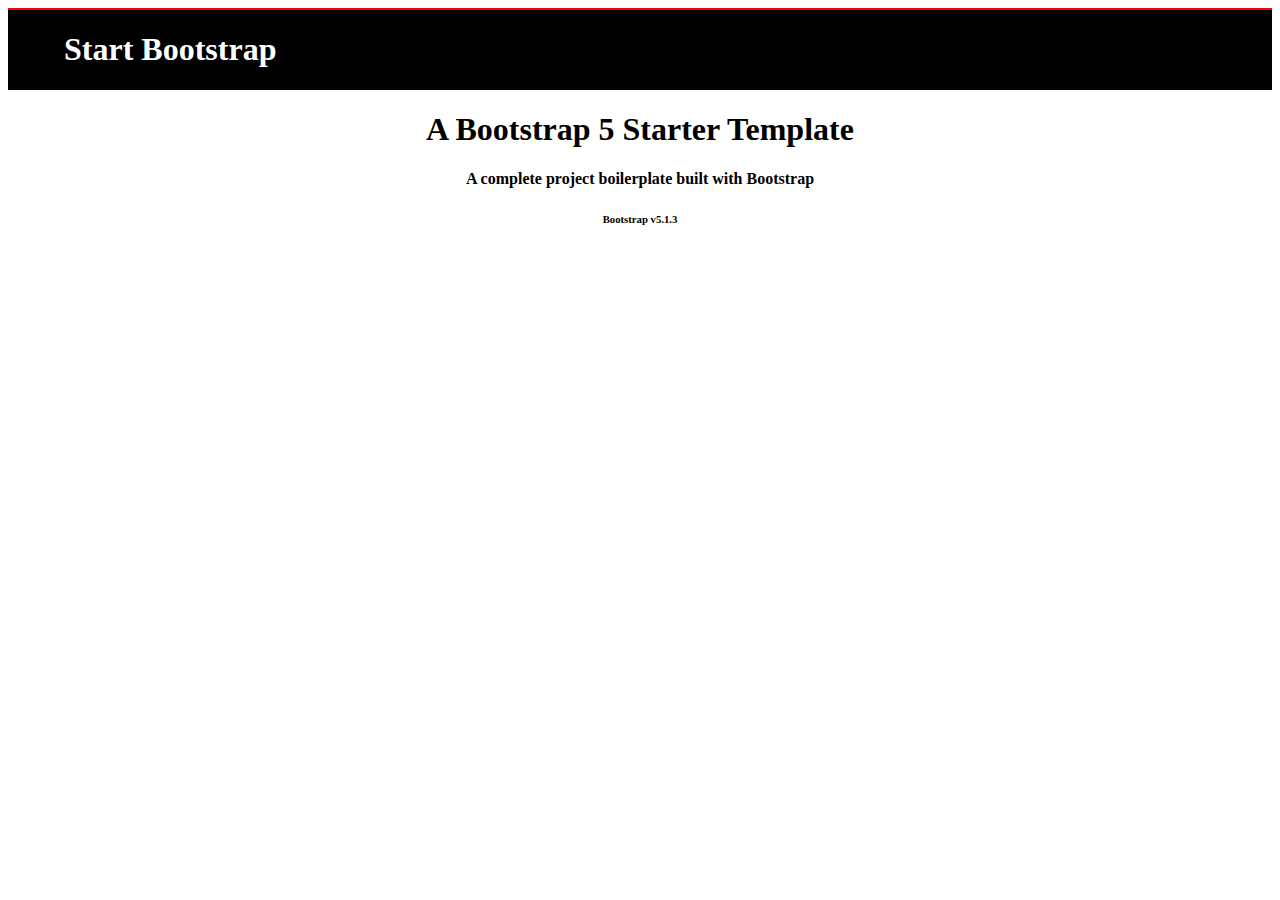
<file: website 1/index.html>
<!DOCTYPE html>
<html lang="en">
<head>
    <meta charset="UTF-8">
    <meta http-equiv="X-UA-Compatible" content="IE=edge">
    <meta name="viewport" content="width=device-width, initial-scale=1.0">
    <link rel="icon" href="download.png" type="image/x-icon">
    <title>Bare</title>
</head>
<body>
<hr color="red" style="margin:0% ;">
<div style="background-color:black; width: 100%; height: 80px ;">
<h1  style="color:white; position:absolute; left: 5%;"> Start Bootstrap</h1>
</div>
<h1 style="text-align:center; ">A Bootstrap 5 Starter Template</h1>
<h4 style="text-align:center;">A complete project boilerplate built with Bootstrap</h4>
<h6 style="text-align:center;">Bootstrap v5.1.3</h6>
</body>
</html>
</file>
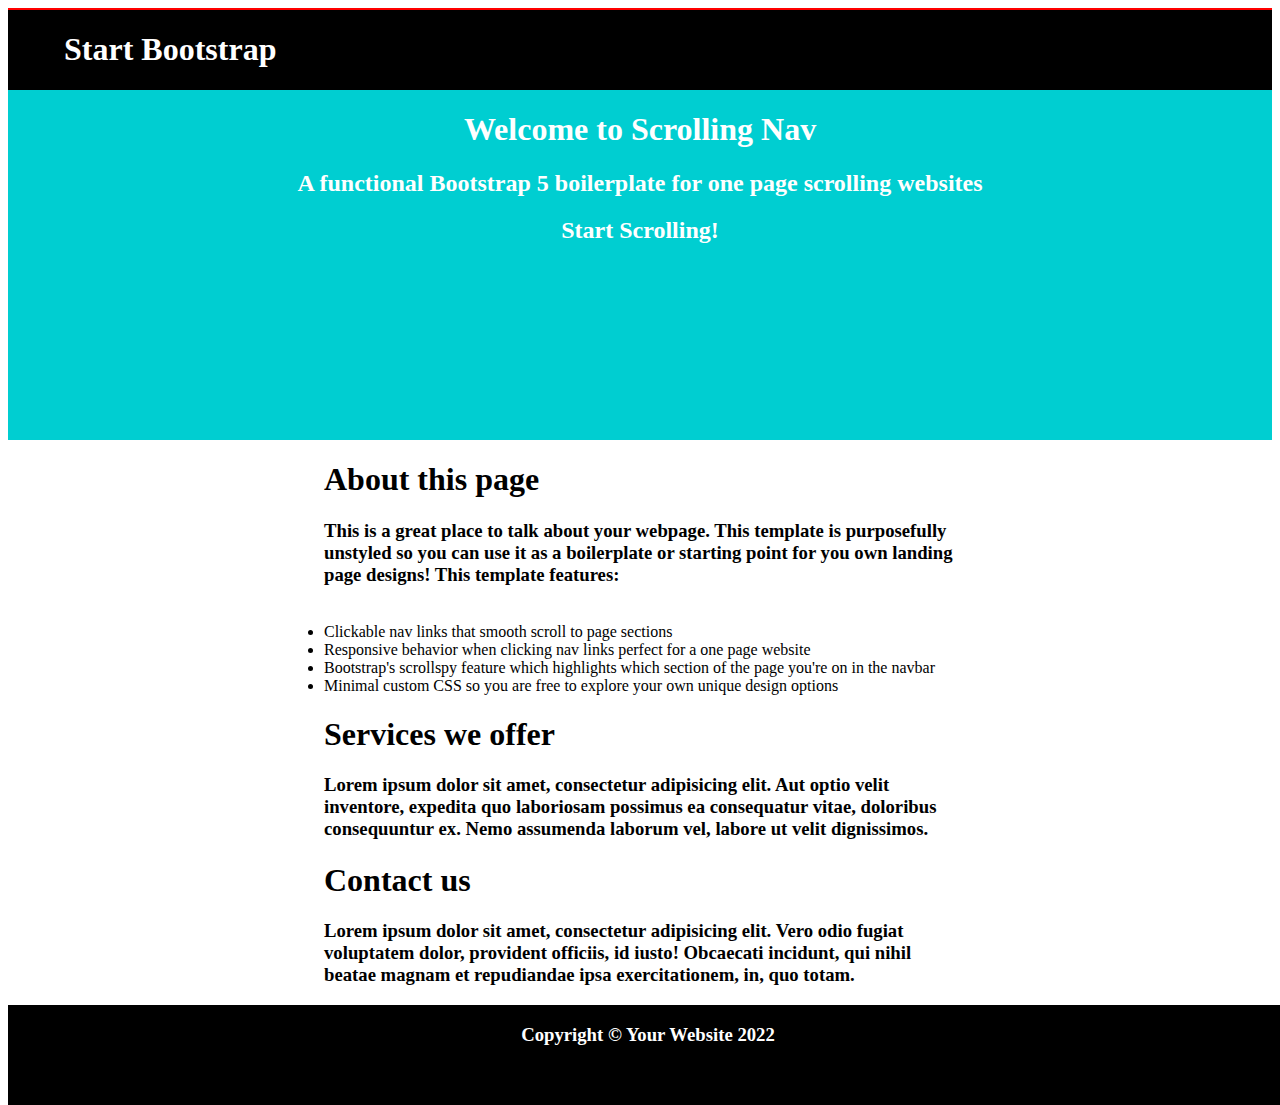
<file: website 2/index.html>
<!DOCTYPE html>
<html lang="en">
<head>
    <meta charset="UTF-8">
    <meta http-equiv="X-UA-Compatible" content="IE=edge">
    <meta name="viewport" content="width=device-width, initial-scale=1.0">
    <link rel="icon" href="/download - Kopya.png" type="image/x-icon">
      <link rel="stylesheet" href="style.css">  
    <title>Scrolling Nav</title>
</head>
<body>
<hr color="red" style="margin:auto;">
<div style="background-color:black; width:100%; height: 80px; margin: auto;">
<h1 style="color:white; position: absolute; left:5% ">Start Bootstrap</h1>

</div>
<div style="background-color:darkturquoise; width:100%; height: 350px; display: flex; display:inline-block">
<div><h1 style="text-align:center; color: white;">Welcome to Scrolling Nav</h1></div>
<div><h2 style="text-align:center;color:white;"> A functional Bootstrap 5 boilerplate for one page scrolling websites</h2></div>
<div><h2 style="text-align:center; color: white;">Start Scrolling!</h2></div>
</div>

<div style="width:50%; height:100%; margin: auto;">
    <h1 style="text-align:left; "><b> About this page </b></h1>
    <h3 style="text-align:left;" >This is a great place to talk about your webpage. This template is purposefully unstyled so you can use it as a boilerplate or starting point for you own landing page designs! This template features:</h3>
<ul class="d-inline">
    <li>Clickable nav links that smooth scroll to page sections</li>
    <li>Responsive behavior when clicking nav links perfect for a one page website</li>
    <li>Bootstrap's scrollspy feature which highlights which section of the page you're on in the navbar</li>
    <li>Minimal custom CSS so you are free to explore your own unique design options</li>
</ul>
</div>

<div style="width:50%; height:100%; margin:auto;">
<h1 style="text-align:left"><strong>Services we offer</strong></h1>
<h3 style="text-align:left;">Lorem ipsum dolor sit amet, consectetur adipisicing elit. Aut optio velit inventore, expedita quo laboriosam possimus ea consequatur vitae, doloribus consequuntur ex. Nemo assumenda laborum vel, labore ut velit dignissimos.</h3>
</div>

<div style="width:50%;height:100%;margin:auto;">
<h1 style="text-align:left;">Contact us</h1>
<h3 style="text-align:left;">Lorem ipsum dolor sit amet, consectetur adipisicing elit. Vero odio fugiat voluptatem dolor, provident officiis, id iusto! Obcaecati incidunt, qui nihil beatae magnam et repudiandae ipsa exercitationem, in, quo totam.</h3>
</div>

<div style="background-color:black; width:100%; height: 100px; display: inline-block; position: absolute;">
<h3 style="text-align:center; color:white;">Copyright © Your Website 2022</h3>
</div>

</body>
</html>
</file>
<file: website 2/style.css>
.d-inline{
    display: inline;
}
</file>
